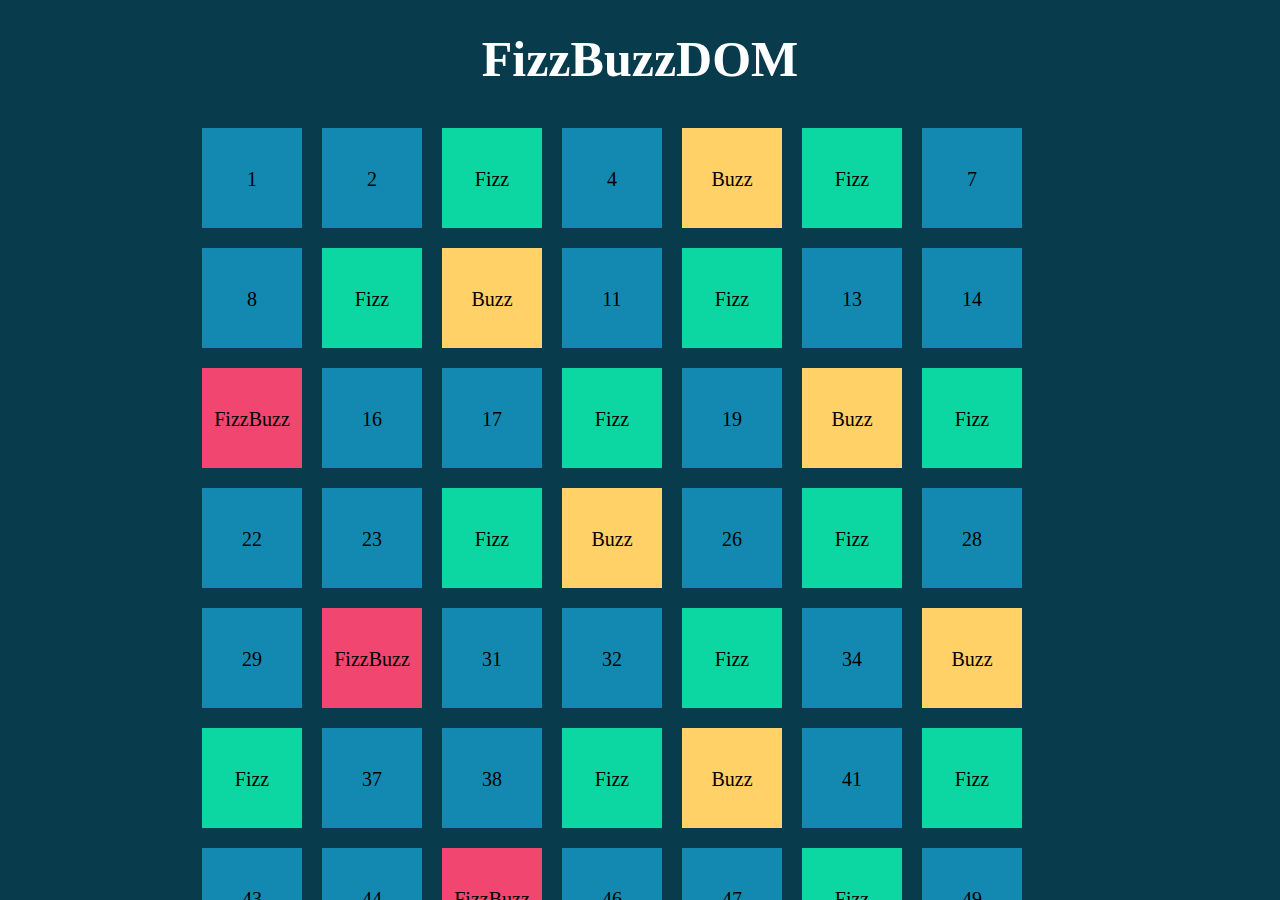
<file: Bonus/index.html>
<!DOCTYPE html>
<html lang="en">
<head>
    <meta charset="UTF-8">
    <meta http-equiv="X-UA-Compatible" content="IE=edge">
    <meta name="viewport" content="width=device-width, initial-scale=1.0">
    <link rel="stylesheet" href="css/style.css">
    <title>Fizzbuzz</title>
</head>
<body>
    <section>
        <h1>
            FizzBuzzDOM
        </h1>
        <div id="container">
            
        </div>
    </section>

    
    <script src="script.js"></script>
</body>
</html>
</file>
<file: Bonus/css/style.css>
*{
    margin: 0;
    padding: 0;
    box-sizing: border-box;
}
section{
    background-color: #083b4c;
    height: 100vh;
    overflow-y: auto;
}
h1{
    color: white;
    text-align: center;
    font-size: 50px;
    padding: 30px;
}   
#container{
    width: 70%;
    margin: 0 auto;
}
.box{
    width: 100px;
    height: 100px ;
    margin: 10px;
    display: inline-block;
    background-color: #1389b2;

    text-align: center;
    padding-top: 40px;
    font-size: 20px;
    
}
.box-fixbuzz{
    background-color: #f0466f;
}
.box-buzz{
    background-color: #ffd166;
}
.box-fizz{
    background-color: #0cd6a1;
}
</file>
